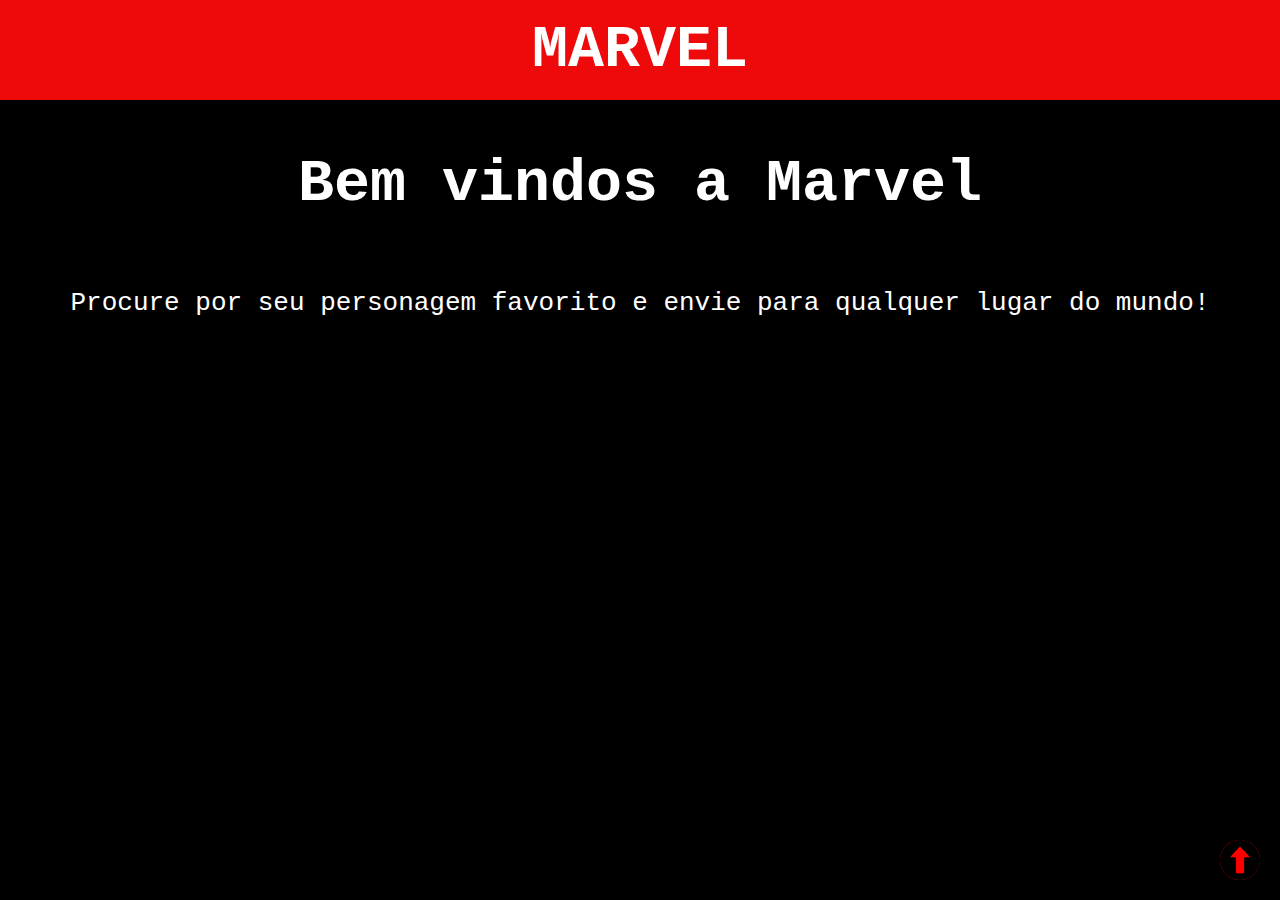
<file: index.html>
<!DOCTYPE html>
<html lang="en">

<head>
    <meta charset="UTF-8">
    <meta http-equiv="X-UA-Compatible" content="IE=edge">
    <meta name="viewport" content="width=device-width, initial-scale=1.0">
    <link rel="stylesheet" href="/style.css">
    <script src="/script.js"></script>
    <title>Marvel</title>
</head>

<body>
    <header id="top">
        <h1 id="title">MARVEL</h1>
    </header>
    <div class="btn-subir">
        <a href="#top"><img src="/imagem/acima (1).png" alt=""></a>
    </div>
    <section>
        <h1>Bem vindos a Marvel</h1>
        <p>Procure por seu personagem favorito e envie para qualquer lugar do mundo! </p>
    </section>
    <div id="herois">
    </div>

</body>

</html>
</file>
<file: style.css>
*{padding: 0;
margin: 0;
box-sizing: border-box;
scroll-behavior: smooth;}
body{background-color: rgb(0, 0, 0);}

header{
display: flex;
align-items: center;
justify-content: center;
background-color: rgb(238, 10, 10);
height: 100px;}

#title{font-family: 'Courier New', Courier, monospace;
font-size: 60px;}

section{display: flex;
flex-direction: column;
align-items: center;}

h1{color: white;
font-family: 'Courier New', Courier, monospace;
text-align: center;
font-size: 60px;
margin: 50px;}

section p{color: white;
font-family: 'Courier New', Courier, monospace;
font-size: 26px;
margin: 20px;}

#herois{display:flex;
    flex-wrap:wrap;
    justify-content:space-between}

.btn-add{display: flex;
flex-direction: column;
align-items: center;}

.btn-subir{width: 40px;
height: 40px;
background-color: red;
right: 0;
border-radius: 100%;
bottom: 0;
position: fixed;
margin: 20px;}

#logo{border-radius: 0;
width: 200px;
height: 60px;
margin:20px auto;}

img{width: 250px;
    height: 180px;
    border-radius: 3px;
}

.title{text-align: center;
font-size: 60px;
color: red;}

.personagem{
    width: 400px;
    height: 300px;
    background-color: rgb(0, 0, 0);
    margin: 20px;
    text-align: center;
}
text{color: rgb(255, 255, 255);
font-size: 18px;
margin:20px;

font-family: 'Courier New', Courier, monospace;
font-weight: 600;}

a img{width: 40px;
height: 40px;}

button{width: 250px;
height: 30px;
margin-top: 10px;
font-family: 'Courier New', Courier, monospace;
font-size: 16px;
background-color: red;
border: none;
border-radius: 3px;
color: white;
cursor: pointer;
font-weight: 600;
}
</file>
